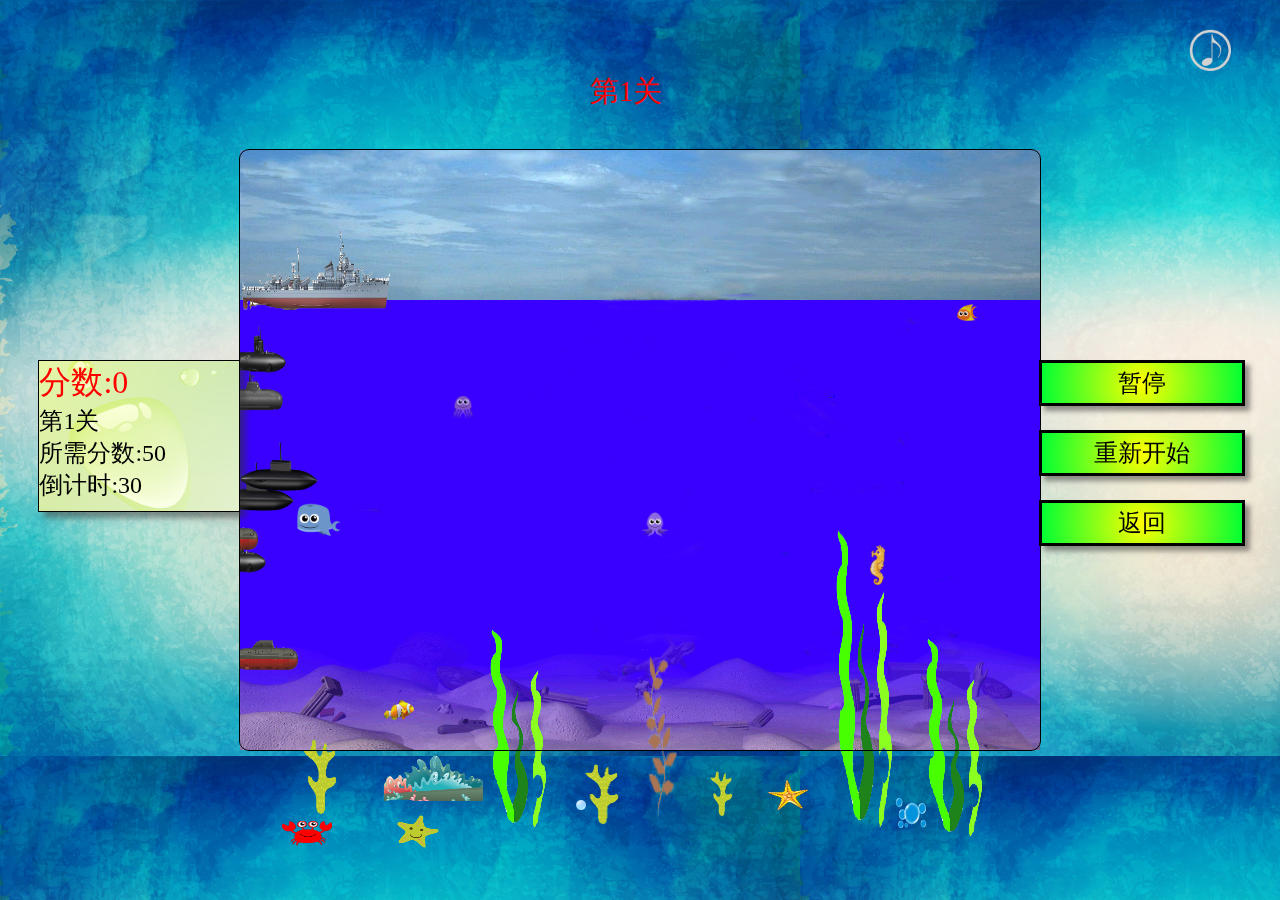
<file: 游戏/index.html>
<!DOCTYPE html>
<html>

	<head>
		<meta charset="utf-8" />
		<title></title>
		<link rel="stylesheet" href="css/main.css" />
	</head>

	<body>
		
		<img src="img/beijing.jpg" class="beijing" />
		<img src="img/xingxing.png" class="haixing"/>		
		<img src="img/QQ图片20160706193401_副本.png" class="yu1"/>		
		<img src="img/jellyfish.png" class="shuimu"/>
		<img src="img/octopus.png" class="zhangyu"/>
		<img src="img/QQ图片20160707084408_副本.png" class="qipao2"/>
		<img src="img/tropical-fish.png" class="yu2"/>
		<img src="img/whale.png" class="whale"/>
		<img src="img/水草4.png" class="shuicao1"/>
		<img src="img/shuicao.png" class="shuicao2"/>
		<img src="img/水草2.png" class="shuicao3"/>
		<img src="img/shuicao3.png" class="shuicao4"/>
		<img src="img/shuicao3.png" class="shuicao5"/>
		<img src="img/haima.png" class="haima"/>
		<img src="img/水草2.png" class="shuicao6"/>
		<img src="img/shuicao3.png" class="shuicao7"/>
		<img src="img/卡通水中亲吻的鱼矢量素材1.png" class="xing"/>
		<img src="img/水草2.png" class="shuicao8"/>
		<img src="img/QQ图片20160706212915_副本.png" class="pangxie"/>
		<img src="img/QQ图片20160706212850_副本.png" class="qipao3"/>
		<canvas id="Marine_Crash" width="800px" height="600px"></canvas>
		<div id="tishi">第1关</div>
		<div id="jifenban">
			<div id="fenshu">
				分数:0
			</div>
			<div id="tongguan">
				第1关<br />所需分数:50
			</div>
			<div id="jishi">
				倒计时:30
			</div>
		</div>
		<div id="xuanxiang">
			<div id="zanting">暂停</div>
			<div id="reset">重新开始</div>
			<div id="fanhui">返回	</div>
		</div>
		<audio src="mp3/Ramin Djawadi - Pacific Rim剪辑.mp3" id="musicon" autoplay="autoplay" loop="loop" ></audio>
	    <img src="img/musicBtn.png" id="img" onclick="playOrPause()"/>
		<audio src="爆炸.mp3" id="baozha"></audio>
		<audio src="过关.mp3" id="guoguan"></audio>
		<a href="http://127.0.0.1:8020/%E7%81%AB%E7%82%8E%E7%84%B1%E7%87%9A%E5%9B%A2%E9%98%9F%E9%A1%B9%E7%9B%AE-%E6%AD%A3%E5%BC%8F%E7%89%88/%E6%8C%89%E9%92%AE/index.html" id="lianjie"></a>
	</body>

	<script type="text/javascript" src="js/main.js"></script>
	<script>
		var player=document.getElementById('musicon');
		var img=document.getElementById('img');
		function playOrPause(){
			if(player.paused){
				player.play();
				img.src='img/musicBtn.png';
			}else{
				player.pause();
				img.src='img/musicBtnOff.png';
			}
		}
	</script>

</html>
</file>
<file: 游戏/css/main.css>
*{//通配符
	margin: 0;
	padding: 0;
}

body{
	background: url(../img/蓝色做旧背景矢量素材.jpg);	
}

#Marine_Crash{
	border: 1px solid black;
	border-radius: 10px;
	position: absolute;
	top:0 ;
	bottom: 0;
	left: 0;
	right: 0;
	margin: auto;
}

.beijing{
	width: 800px;
	height: 600px;
	position: absolute;
	top:0 ;
	bottom: 0;
	left: 0;
	right: 0;
	margin: auto;
	
}
.pangxie{
	width: 50px;
	height: 25px;
	left: 22%;
	bottom: 6%;
	position: absolute;
	animation: pahai 5s linear infinite alternate;
}
@keyframes pahai{
	from{transform: translateX(0);}
	to{transform: translateX(700px);}
}
.haixing{
	width: 40px;
	height: 30px;
	left: 60%;
	bottom: 10%;
	position: absolute;
}
.haima{
	width: 15px;
	height: 40px;
	left: 68%;
	bottom: 35%;
	opacity: 0.9;
	position: absolute;
	animation: haimaa 2s linear infinite alternate;
}
.shuimu{
	width: 30px;
	height: 30px;
	left: 35%;
	bottom: 53%;
	opacity: 0.8;
	position: absolute;
	animation: haimaa 2s linear infinite alternate;
}
@keyframes haimaa{
	from{transform: translateY(0);}
	to{transform: translateY(15px) scale(1.2);}
}
.yu1{
	width: 30px;
	height: 20px;
	left: 30%;
	bottom: 20%;
	opacity: 0.9;
	position: absolute;
	animation: yuyou 8s linear infinite;
}
@keyframes yuyou{
	0%{transform: translateX(0) translateY(0);}
	50%{transform: translateX(400px) translateY(-50px) rotateY(0);}
	55%{transform: translateX(390px) translateY(-50px) rotateY(180deg);}
	100%{transform: translateX(0) translateY(0) rotateY(0) rotateY(180deg);}
}
.zhangyu{
	width: 30px;
	height: 30px;
	left: 50%;
	bottom:40%;
	position: absolute;
	animation: zhang 3s linear infinite alternate;
}
@keyframes zhang{
	from{transform: translateX(0) translateY(0) rotate(0deg);}
	to{transform: translateX(-40px) translateY(-40px) rotate(-10deg);}
}
.qipao2{
	width: 10px;
	height: 10px;
	left: 45%;
	bottom: 10%;
	position: absolute;
	animation: paopao 10s linear infinite;
}

.qipao3{
	width: 30px;
	height: 30px;
	left: 70%;
	bottom: 8%;
	position: absolute;
	animation: paopao 10s linear infinite;
}
@keyframes paopao{
	0%{transform: translateX(0px) translateY(0px) ;}
	10%{transform: translateX(-10px) translateY(-50px) ;}
	20%{transform: translateX(0px) translateY(-100px) ;}
	30%{transform: translateX(-10px) translateY(-150px);}
	40%{transform: translateX(0) translateY(-200px);}
	50%{transform: translateX(-10px) translateY(-250px);}
	60%{transform: translateX(0) translateY(-300px);}
	70%{transform: translateX(-10px) translateY(-350px);}
	80%{transform: translateX(0) translateY(-380px);}
	100%{transform: translateX(-10px) translateY(-400px);}
	
}
#jifenban{
	width: 200px;
	height: 150px;
	box-shadow: 6px 6px 6px rgba(50,50,50,0.5);
	left: 3%;
	top: 40%;
	background: url(../img/梦幻水珠背景矢量素材.jpg);
	position: absolute;
	border: 1px solid black;
}
#fenshu{
	font-size: 2em;
	color: red;
	font-family: "微软雅黑";
}
#jishi{
	font-size: 1.5em;
	
	font-family: "微软雅黑";
}
#tongguan{
	font-size: 1.5em;
	
	font-family: "微软雅黑";
}
#xuanxiang{
	width: 100px;
	height: 80px;
	right: 11%;
	top: 40%;
	position: absolute;
	
}
#zanting{
	width: 200px;
	height: 40px;
	line-height: 40px;
	border: 3px solid black;
	background:radial-gradient(circle,#ff0,#0f3);
	box-shadow: 5px 5px 5px rgba(50,50,50,0.5);
	text-align: center;
	font-family: "楷体";
	font-size: 1.5em;
	position: absolute;
	top: 0px;
	transition: 0.6s;
}
#zanting:hover{
	transform: scale(1.1);
}
#reset{
	width: 200px;
	height: 40px;
	line-height: 40px;
	border: 3px solid black;
	background:radial-gradient(circle,#ff0,#0f3);
	box-shadow: 5px 5px 5px rgba(50,50,50,0.5);
	text-align: center;
	font-family: "楷体";
	font-size: 1.5em;
	position: absolute;
	top: 70px;
	transition: 0.6s;
}
#reset:hover{
	transform: scale(1.1);
}
#fanhui{
	width: 200px;
	height: 40px;
	border: 3px solid black;
	box-shadow: 5px 5px 5px rgba(50,50,50,0.5);
	background:radial-gradient(circle,#ff0,#0f3);
	text-align: center ;
	line-height: 40px;
	font-family: "楷体";
	font-size: 1.5em;
	position: absolute;
	top: 140px;	
	transition: 0.6s;
}
#fanhui:hover{
	transform: scale(1.1);
}

.yu2{
	width: 25px;
	height: 25px;
	right: 300px;
	top: 300px;
	position: absolute;
	animation: yupao 15s linear infinite;
}
.whale{
	width: 50px;
	height: 50px;
	left: 23%;
	top: 55%;
	position: absolute;
	animation: jingpao 15s linear infinite;
}
@keyframes yupao{
	0%{transform: translateX(0px);}
	45%{transform: translateX(-690px) rotateY(0deg);}
	50%{transform: translateX(-700px) rotateY(180deg);}
	95%{transform: translateX(-5px) rotateY(180deg);}
	100%{transform: translateX(0px);}
}
@keyframes jingpao{
	0%{transform: translateX(0px) rotateY(180deg);}
	45%{transform: translateX(690px) rotateY(180deg);}
	50%{transform: translateX(700px) rotateY(0deg);}
	95%{transform: translateX(5px) rotateY(0deg);}
	100%{transform: translateX(0px);}
}
.shuicao1{
	width: 100px;
	height: 50px;
	left: 30%;
	bottom: 11%;
	position: absolute;
}
.shuicao2{
	width: 40px;
	height: 170px;
	left: 50%;
	bottom: 9%;
	position: absolute;
	animation: shui 2s linear infinite alternate;
	transform-origin: 50% 100%;
}
.shuicao3{
	width: 60px;
	height: 80px;
	left: 45%;
	bottom: 8%;
	position: absolute;
}
.shuicao4{
	width: 60px;
	height: 200px;
	left: 38%;
	bottom: 8%;
	position: absolute;
	animation: shui 2s linear infinite alternate;
	transform-origin: 50% 100%;
}
.shuicao5{
	width: 60px;
	height: 300px;
	left: 65%;
	bottom: 8%;
	position: absolute;
	animation: shui 2s linear infinite alternate;
	transform-origin: 50% 100%;
}
.shuicao6{
	width: 40px;
	height: 60px;
	left: 55%;
	bottom: 9%;
	position: absolute;
}
.shuicao7{
	width: 60px;
	height: 200px;
	left: 72%;
	bottom: 7%;
	position: absolute;
	animation: shui 2s linear infinite alternate;
	transform-origin: 50% 100%;
}

.shuicao8{
	width: 60px;
	height: 100px;
	left: 23%;
	bottom: 9%;
	position: absolute;
}
@keyframes shui{
	from{transform: rotate(-5deg);}
	to{transform: rotate(3deg);}
}
.xing{
	width: 60px;
	height: 60px;
	bottom: 4%;
	left: 30%;
	position: absolute;
}
#img{
	position:absolute;
	right:40px;
	top:20px;
	width:60px;
	height:60px;
	animation:xuanzhuan 2s linear infinite;
}

@keyframes xuanzhuan{
	from{}
	to{transform:rotate(360deg);}
}
#tishi{
	width: 100px;	
	top: 8%;
	left: 45%;
	/*border: 1px solid black;*/
	position: absolute;
	text-align: center;
	font-size:1.8em ;
	font-family: "微软雅黑";
	color: red;
}
</file>
